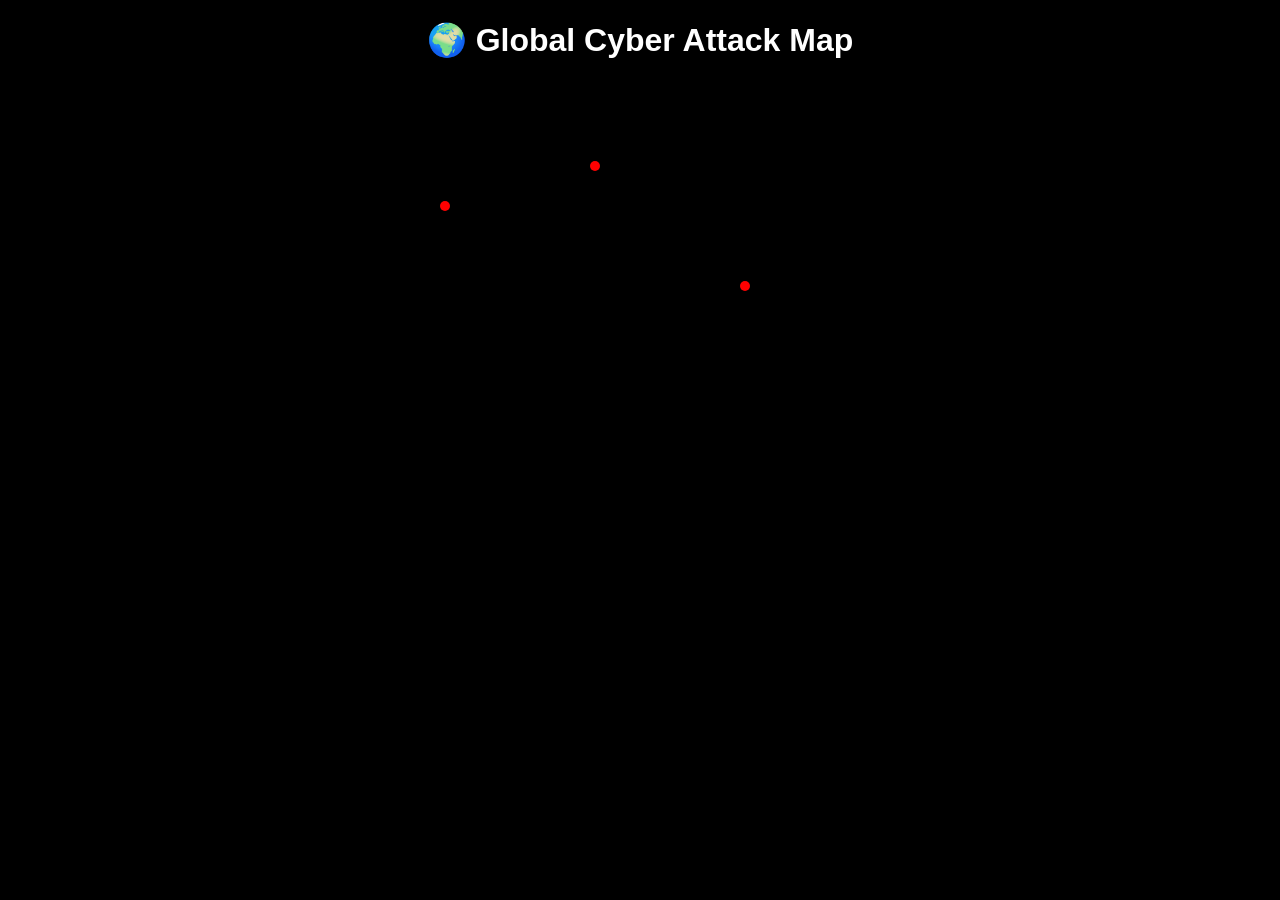
<file: templates/cybermap.html>
<!DOCTYPE html>
<html>

<head>

<title>Cyber Attack Map</title>

<style>

body{
background:black;
color:white;
text-align:center;
font-family:Arial;
}

.map{
position:relative;
width:800px;
height:400px;
margin:auto;
background:url("https://upload.wikimedia.org/wikipedia/commons/8/80/World_map_-_low_resolution.svg");
background-size:cover;
}

.attack{
position:absolute;
width:10px;
height:10px;
background:red;
border-radius:50%;
animation:attack 1s infinite;
}

@keyframes attack{
0%{transform:scale(1)}
50%{transform:scale(2)}
100%{transform:scale(1)}
}

</style>

</head>

<body>

<h1>🌍 Global Cyber Attack Map</h1>

<div class="map">

<div class="attack" style="top:120px;left:200px"></div>
<div class="attack" style="top:200px;left:500px"></div>
<div class="attack" style="top:80px;left:350px"></div>

</div>

</body>

</html>
</file>
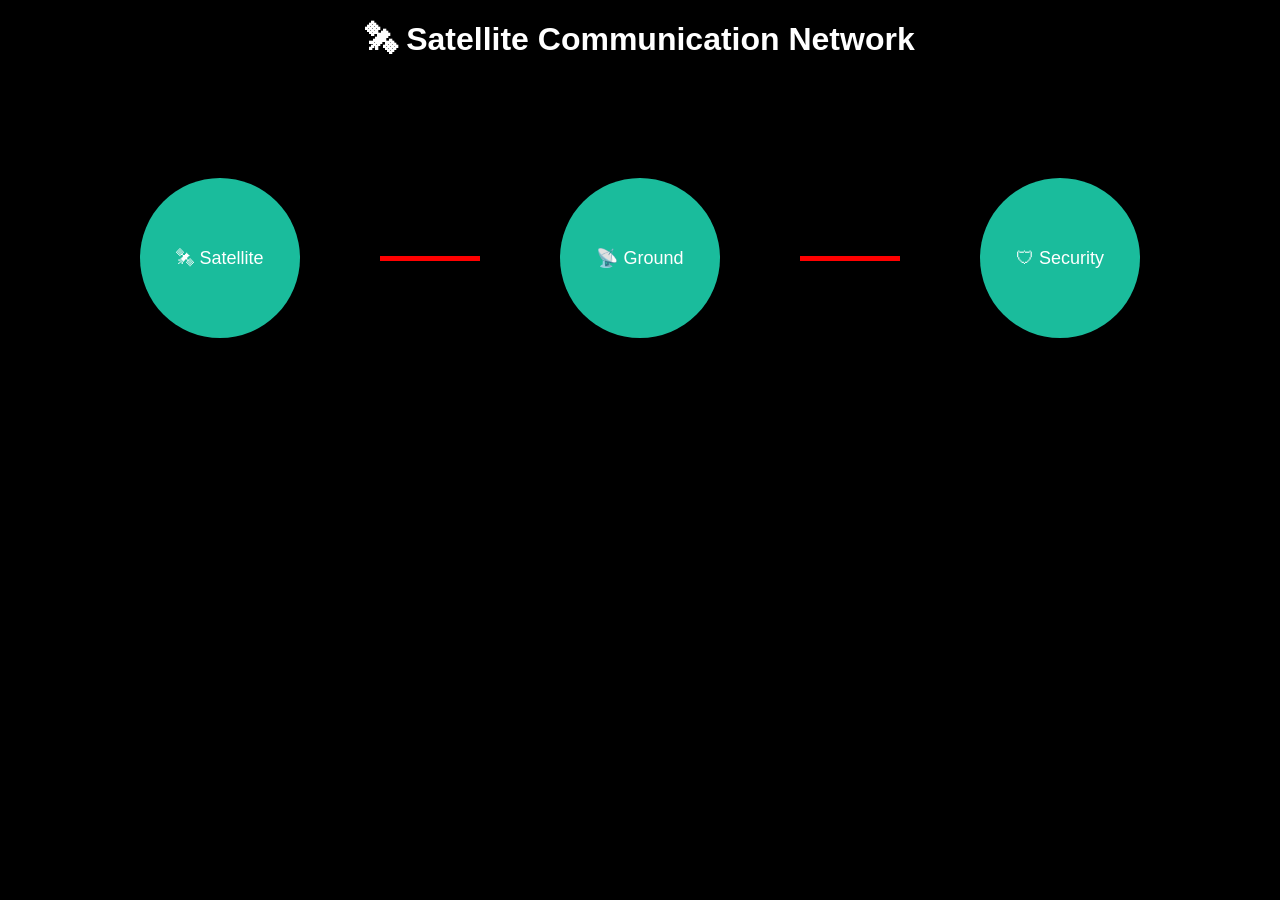
<file: templates/network.html>
<!DOCTYPE html>
<html>
<head>

<style>

body{
background:black;
color:white;
text-align:center;
font-family:Arial;
}

.network{
display:flex;
justify-content:center;
align-items:center;
gap:80px;
margin-top:120px;
}

.node{
background:#1abc9c;
padding:20px;
border-radius:50%;
width:120px;
height:120px;
display:flex;
align-items:center;
justify-content:center;
font-size:18px;
}

.signal{
width:100px;
height:5px;
background:red;
animation:move 2s infinite;
}

@keyframes move{
0%{opacity:0}
50%{opacity:1}
100%{opacity:0}
}

</style>

</head>

<body>

<h1>🛰 Satellite Communication Network</h1>

<div class="network">

<div class="node">🛰 Satellite</div>

<div class="signal"></div>

<div class="node">📡 Ground</div>

<div class="signal"></div>

<div class="node">🛡 Security</div>

</div>

</body>
</html>
</file>
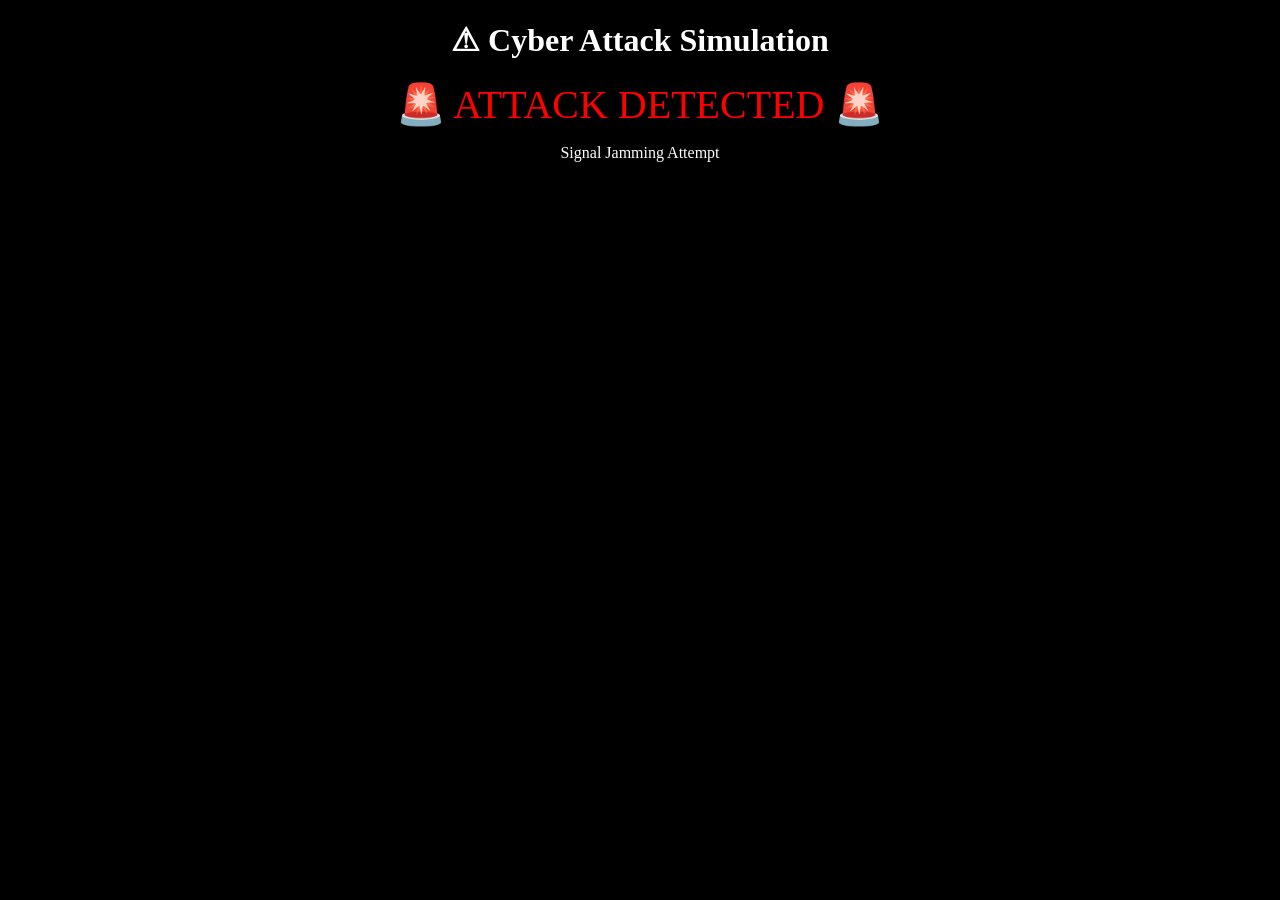
<file: templates/simulation.html>
<!DOCTYPE html>
<html>
<head>
<title>Attack Simulation</title>

<style>
body{
background:black;
color:white;
text-align:center;
}

.attack{
font-size:40px;
animation:blink 1s infinite;
color:red;
}

@keyframes blink{
0%{opacity:1}
50%{opacity:0}
100%{opacity:1}
}
</style>

</head>

<body>

<h1>⚠ Cyber Attack Simulation</h1>

<div class="attack">

🚨 ATTACK DETECTED 🚨

</div>

<p>Signal Jamming Attempt</p>

</body>
</html>
</file>
